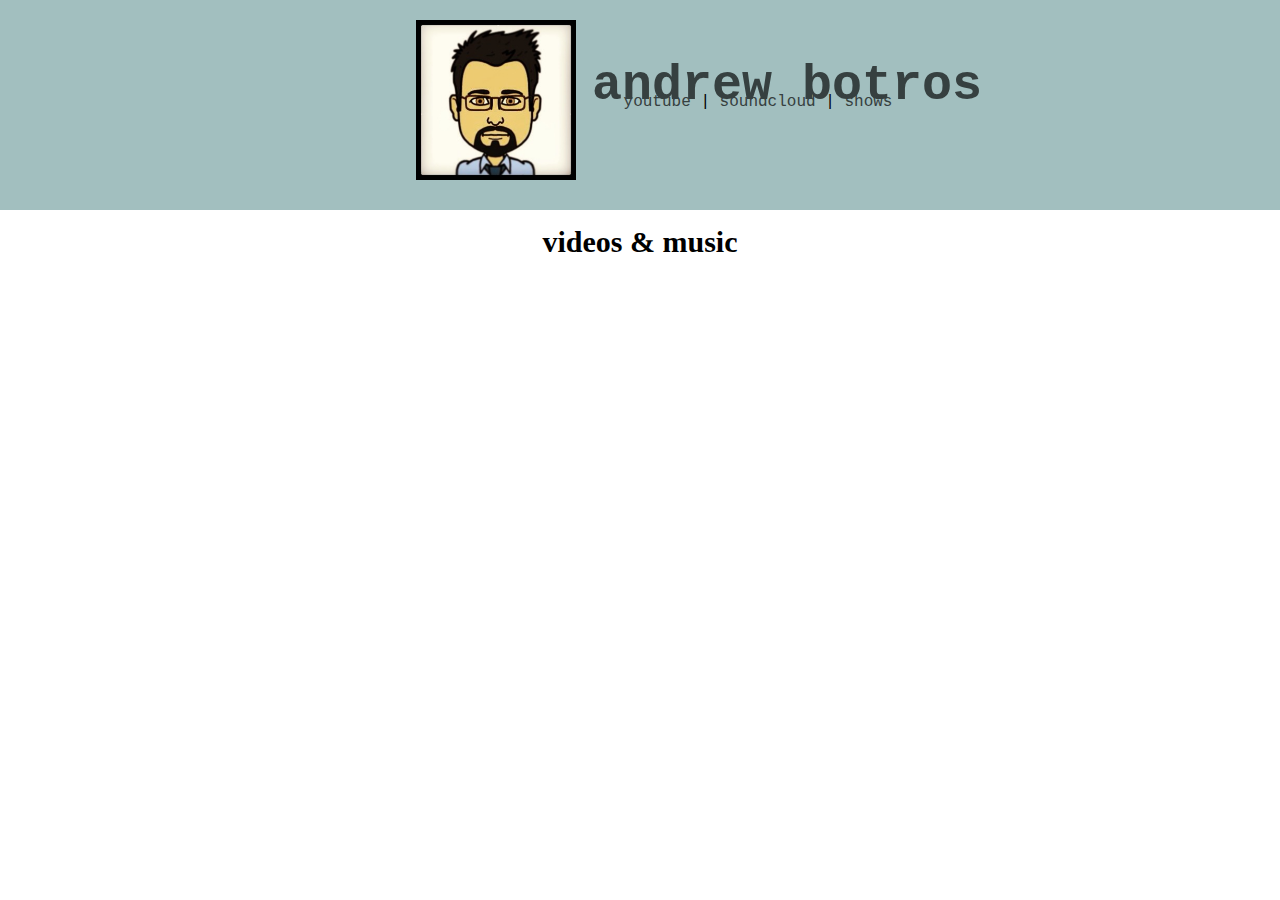
<file: index.html>
<!DOCTYPE html>

<html>

<head>
    <title>Andrew Botros</title>
    <meta http-equiv="Content-Type" content="text/html; charset=utf-8"/>
    <link rel="shortcut icon" href="images/favicon.png" type="image/x-icon"/>
    <link rel="stylesheet" href="css/andrewjbotros_style.css" type="text/css"/>
    <script type="text/javascript" src="js/jquery-1.10.2.js"></script>
    <script src="js/jquery.bxslider.min.js"></script>
</head>

<body>

    <script>
    $(document).ready(function () {
        $(".profile-image img").hover(function () {
            $(this).attr("src" ,"images/profile_picture2.png");
        }, function () {
            $(this).attr("src" ,"images/profile_picture1.png");
        });

        $(".profile-image img").hover(function () {
            $(".profile-image .text").slideToggle();
        });
    });
    </script>

    <div class="container">
        <header class = "top-nav">
            <div class="profile-image">
                <a href="mailto:andrewjbotros@gmail.com?Subject=Hello!%20" target="_blank"><img src = "images/profile_picture1.png"/></a>
            </div>
            <div class="profile-details">
                <h1><a href = "index.html">andrew botros</a></h1>
                <div class = "nav">
                    <a href="http://www.youtube.com/andrewbotrosmusic" target="_blank">youtube</a> |
                    <a href = "https://soundcloud.com/andrewjbotros" target="_blank">soundcloud</a> |
                    <a href = "shows.html" target="_top">shows</a>
                </div>
            </div>
        </header>

        <div class="subhead">
            videos & music
        </div>
    </div>

</body>
</html>
</file>
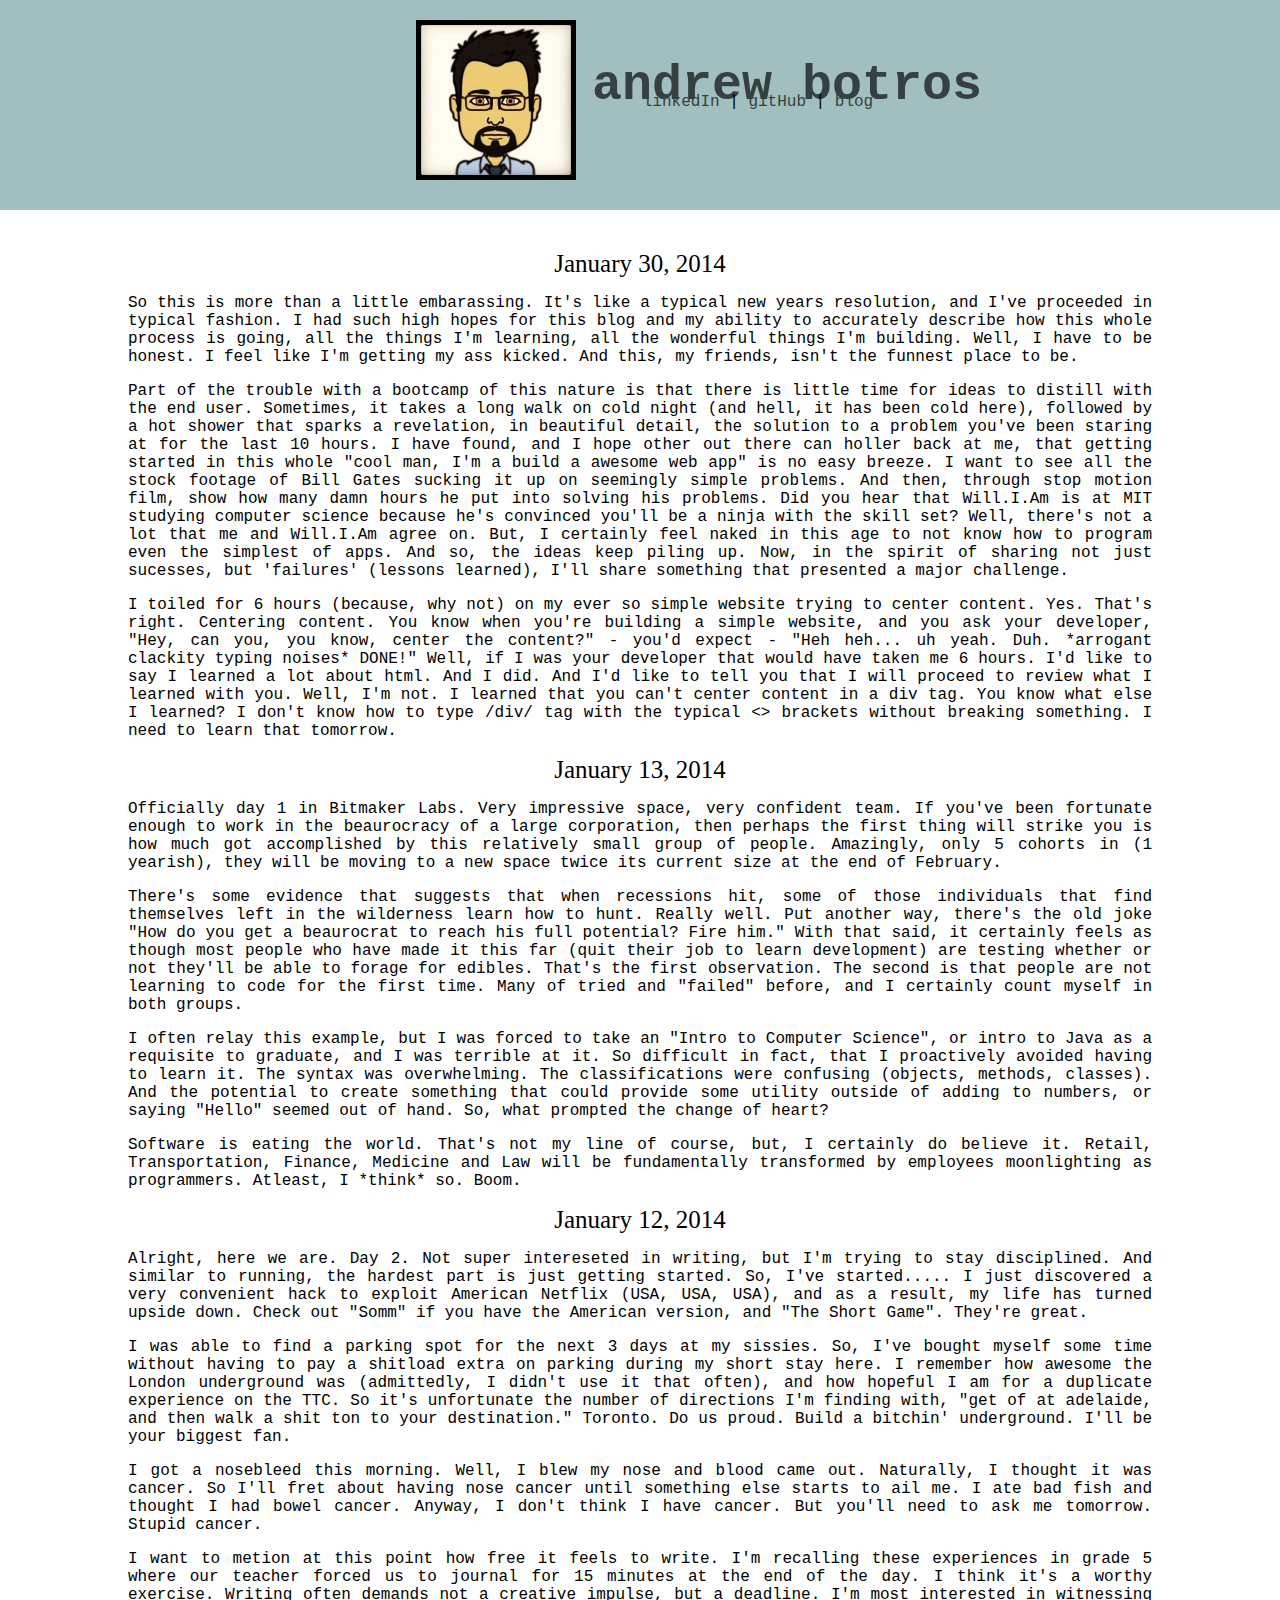
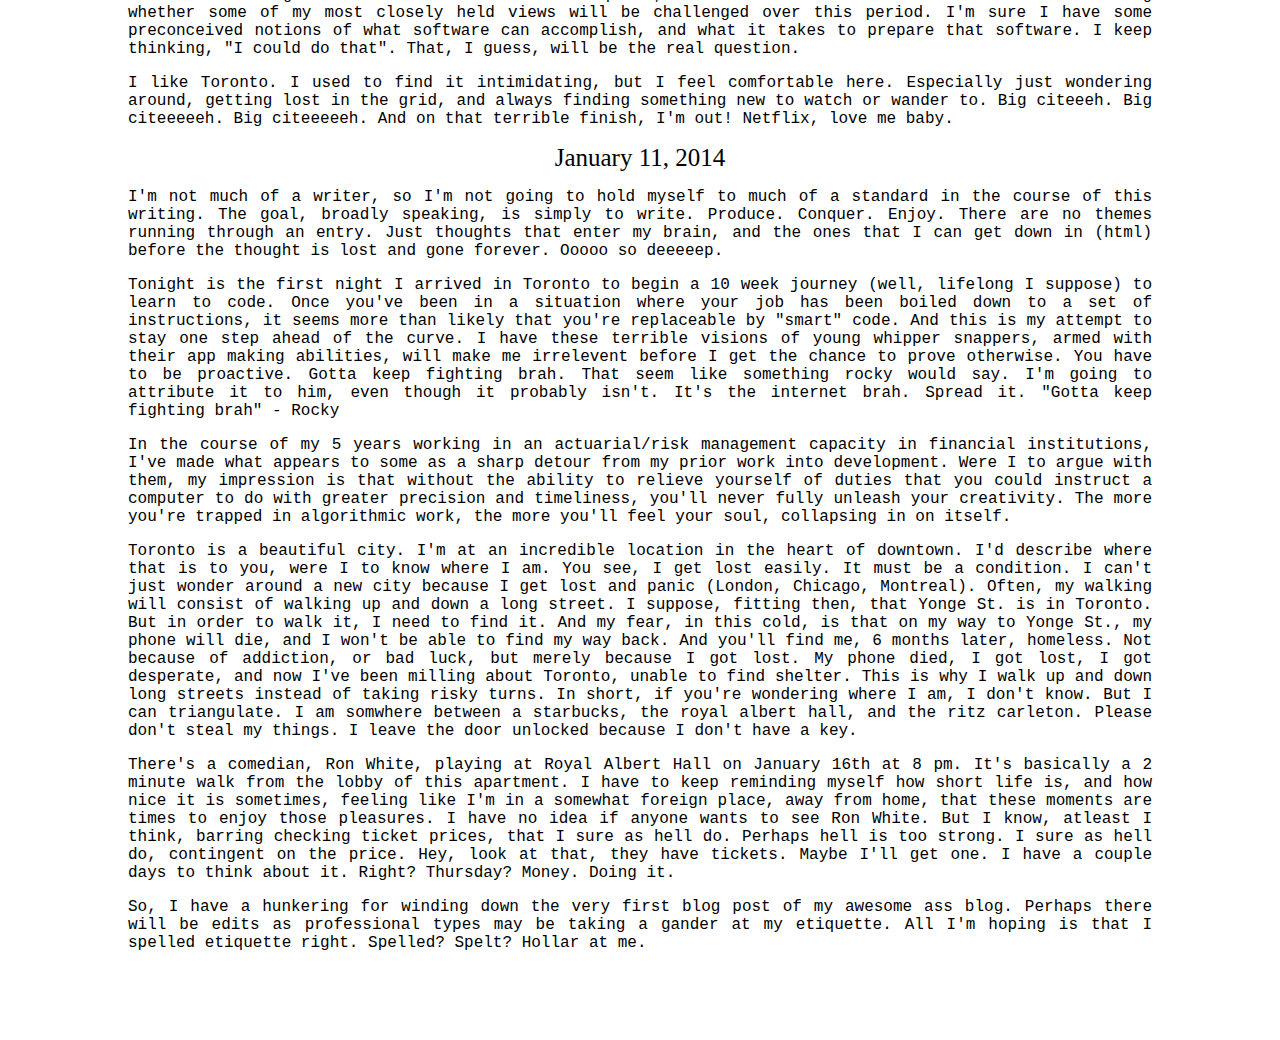
<file: blog.html>
<!DOCTYPE html>

<html>

<head>
    <title>Andrew Botros</title>
    <meta http-equiv="Content-Type" content="text/html; charset=utf-8"/>
    <link rel="shortcut icon" href="images/favicon.png" type="image/x-icon"/>
    <link rel="stylesheet" href="css/andrewjbotros_style.css" type="text/css"/>
    <script type="text/javascript" src="js/jquery-1.10.2.js"></script>
    <script src="js/jquery.bxslider.min.js"></script>
</head>

<body>

    <script>
    $(document).ready(function () {
        $(".profile-image img").hover(function () {
            $(this).attr("src" ,"images/profile_picture2.png");
        }, function () {
            $(this).attr("src" ,"images/profile_picture1.png");
        });

        $(".profile-image img").hover(function () {
            $(".profile-image .text").slideToggle();
        });
    });
    </script>

    <div class="container">
        <header class = "top-nav">
            <div class="profile-image">
                <a href="mailto:andrewjbotros@gmail.com?Subject=Hello!%20" target="_blank"><img src = "images/profile_picture1.png"/></a>
            </div>
            <div class="profile-details">
                <h1><a href = "index.html">andrew botros</a></h1>
                <div class = "nav">
                    <a href="http://www.linkedin.com/pub/andrew-botros/86/6a1/675" target="_blank">linkedIn</a> |
                    <a href = "http://github.com/andrewjbotros" target="_blank">gitHub</a> |
                    <a href = "blog.html" target="_blank" target="_top">blog</a>
                </div>
            </div>
        </header>

        <div class="subhead">
        </div>

        <div class = "blog">
            <p class = "date">January 30, 2014</p>
            <p class = "post">So this is more than a little embarassing. It's like a typical new years resolution, and I've proceeded in typical fashion. I had such high hopes for this blog and my ability to accurately describe how this whole process is going, all the things I'm learning, all the wonderful things I'm building. Well, I have to be honest. I feel like I'm getting my ass kicked. And this, my friends, isn't the funnest place to be.</p>
            <p class = "post">Part of the trouble with a bootcamp of this nature is that there is little time for ideas to distill with the end user. Sometimes, it takes a long walk on cold night (and hell, it has been cold here), followed by a hot shower that sparks a revelation, in beautiful detail, the solution to a problem you've been staring at for the last 10 hours. I have found, and I hope other out there can holler back at me, that getting started in this whole "cool man, I'm a build a awesome web app" is no easy breeze. I want to see all the stock footage of Bill Gates sucking it up on seemingly simple problems. And then, through stop motion film, show how many damn hours he put into solving his problems. Did you hear that Will.I.Am is at MIT studying computer science because he's convinced you'll be a ninja with the skill set? Well, there's not a lot that me and Will.I.Am agree on. But, I certainly feel naked in this age to not know how to program even the simplest of apps. And so, the ideas keep piling up. Now, in the spirit of sharing not just sucesses, but 'failures' (lessons learned), I'll share something that presented a major challenge. </p>
            <p class ="post">I toiled for 6 hours (because, why not) on my ever so simple website trying to center content. Yes. That's right. Centering content. You know when you're building a simple website, and you ask your developer, "Hey, can you, you know, center the content?" - you'd expect - "Heh heh... uh yeah. Duh. *arrogant clackity typing noises* DONE!" Well, if I was your developer that would have taken me 6 hours. I'd like to say I learned a lot about html. And I did. And I'd like to tell you that I will proceed to review what I learned with you. Well, I'm not. I learned that you can't center content in a div tag. You know what else I learned? I don't know how to type /div/ tag with the typical <> brackets without breaking something. I need to learn that tomorrow.</p>

            <p class = "date">January 13, 2014</p>
            <p class = "post">Officially day 1 in Bitmaker Labs. Very impressive space, very confident team. If you've been fortunate enough to work in the beaurocracy of a large corporation, then perhaps the first thing will strike you is how much got accomplished by this relatively small group of people. Amazingly, only 5 cohorts in (1 yearish), they will be moving to a new space twice its current size at the end of February.</p>
            <p class = "post">There's some evidence that suggests that when recessions hit, some of those individuals that find themselves left in the wilderness learn how to hunt. Really well. Put another way, there's the old joke "How do you get a beaurocrat to reach his full potential? Fire him." With that said, it certainly feels as though most people who have made it this far (quit their job to learn development) are testing whether or not they'll be able to forage for edibles. That's the first observation. The second is that people are not learning to code for the first time. Many of tried and "failed" before, and I certainly count myself in both groups.</p>
            <p class = "post">I often relay this example, but I was forced to take an "Intro to Computer Science", or intro to Java as a requisite to graduate, and I was terrible at it. So difficult in fact, that I proactively avoided having to learn it. The syntax was overwhelming. The classifications were confusing (objects, methods, classes). And the potential to create something that could provide some utility outside of adding to numbers, or saying "Hello" seemed out of hand. So, what prompted the change of heart?</p>
            <p class = "post">Software is eating the world. That's not my line of course, but, I certainly do believe it. Retail, Transportation, Finance, Medicine and Law will be fundamentally transformed by employees moonlighting as programmers. Atleast, I *think* so. Boom.</p>

            <p class = "date">January 12, 2014</p>
            <p class = "post">Alright, here we are. Day 2. Not super intereseted in writing, but I'm trying to stay disciplined. And similar to running, the hardest part is just getting started. So, I've started..... I just discovered a very convenient hack to exploit American Netflix (USA, USA, USA), and as a result, my life has turned upside down. Check out "Somm" if you have the American version, and "The Short Game". They're great.</p>
            <p class = "post">I was able to find a parking spot for the next 3 days at my sissies. So, I've bought myself some time without having to pay a shitload extra on parking during my short stay here. I remember how awesome the London underground was (admittedly, I didn't use it that often), and how hopeful I am for a duplicate experience on the TTC. So it's unfortunate the number of directions I'm finding with, "get of at adelaide, and then walk a shit ton to your destination." Toronto. Do us proud. Build a bitchin' underground. I'll be your biggest fan.</p>
            <p class = "post">I got a nosebleed this morning. Well, I blew my nose and blood came out. Naturally, I thought it was cancer. So I'll fret about having nose cancer until something else starts to ail me. I ate bad fish and thought I had bowel cancer. Anyway, I don't think I have cancer. But you'll need to ask me tomorrow. Stupid cancer.</p>
            <p class = "post">I want to metion at this point how free it feels to write. I'm recalling these experiences in grade 5 where our teacher forced us to journal for 15 minutes at the end of the day. I think it's a worthy exercise. Writing often demands not a creative impulse, but a deadline. I'm most interested in witnessing whether some of my most closely held views will be challenged over this period. I'm sure I have some preconceived notions of what software can accomplish, and what it takes to prepare that software. I keep thinking, "I could do that". That, I guess, will be the real question.</p>
            <p class = "post">I like Toronto. I used to find it intimidating, but I feel comfortable here. Especially just wondering around, getting lost in the grid, and always finding something new to watch or wander to. Big citeeeh. Big citeeeeeh. Big citeeeeeh. And on that terrible finish, I'm out! Netflix, love me baby. </p>

            <p class = "date">January 11, 2014</p>
            <p class = "post">I'm not much of a writer, so I'm not going to hold myself to much of a standard in the course of this writing. The goal, broadly speaking, is simply to write. Produce. Conquer. Enjoy. There are no themes running through an entry. Just thoughts that enter my brain, and the ones that I can get down in (html) before the thought is lost and gone forever. Ooooo so deeeeep.</p>
            <p class = "post">Tonight is the first night I arrived in Toronto to begin a 10 week journey (well, lifelong I suppose) to learn to code. Once you've been in a situation where your job has been boiled down to a set of instructions, it seems more than likely that you're replaceable by "smart" code. And this is my attempt to stay one step ahead of the curve. I have these terrible visions of young whipper snappers, armed with their app making abilities, will make me irrelevent before I get the chance to prove otherwise. You have to be proactive. Gotta keep fighting brah. That seem like something rocky would say. I'm going to attribute it to him, even though it probably isn't. It's the internet brah. Spread it. "Gotta keep fighting brah" - Rocky</p>
            <p class = "post">In the course of my 5 years working in an actuarial/risk management capacity in financial institutions, I've made what appears to some as a sharp detour from my prior work into development. Were I to argue with them, my impression is that without the ability to relieve yourself of duties that you could instruct a computer to do with greater precision and timeliness, you'll never fully unleash your creativity. The more you're trapped in algorithmic work, the more you'll feel your soul, collapsing in on itself. </p>
            <p class = "post">Toronto is a beautiful city. I'm at an incredible location in the heart of downtown. I'd describe where that is to you, were I to know where I am. You see, I get lost easily. It must be a condition. I can't just wonder around a new city because I get lost and panic (London, Chicago, Montreal). Often, my walking will consist of walking up and down a long street. I suppose, fitting then, that Yonge St. is in Toronto. But in order to walk it, I need to find it. And my fear, in this cold, is that on my way to Yonge St., my phone will die, and I won't be able to find my way back. And you'll find me, 6 months later, homeless. Not because of addiction, or bad luck, but merely because I got lost. My phone died, I got lost, I got desperate, and now I've been milling about Toronto, unable to find shelter. This is why I walk up and down long streets instead of taking risky turns. In short, if you're wondering where I am, I don't know. But I can triangulate. I am somwhere between a starbucks, the royal albert hall, and the ritz carleton. Please don't steal my things. I leave the door unlocked because I don't have a key.</p>
            <p class = "post">There's a comedian, Ron White, playing at Royal Albert Hall on January 16th at 8 pm. It's basically a 2 minute walk from the lobby of this apartment. I have to keep reminding myself how short life is, and how nice it is sometimes, feeling like I'm in a somewhat foreign place, away from home, that these moments are times to enjoy those pleasures. I have no idea if anyone wants to see Ron White. But I know, atleast I think, barring checking ticket prices, that I sure as hell do. Perhaps hell is too strong. I sure as hell do, contingent on the price. Hey, look at that, they have tickets. Maybe I'll get one. I have a couple days to think about it. Right? Thursday? Money. Doing it.</p>
            <p class = "post">So, I have a hunkering for winding down the very first blog post of my awesome ass blog. Perhaps there will be edits as professional types may be taking a gander at my etiquette. All I'm hoping is that I spelled etiquette right. Spelled? Spelt? Hollar at me.</br></br></br></br></br></p>
        </div>
    </div>

</body>
</html>
</file>
<file: css/andrewjbotros_style.css>
* {
    -webkit-box-sizing: border-box;
    -moz-box-sizing: border-box;
    box-sizing: border-box;
}

html, body {
    margin: 0;
    padding: 0;
    font-family: cursive, courier new;
    font-size: 16px;
}

.date, .subhead{
    text-align: center;
}

.date, .blog{
    width: 80%;
    margin: 0 auto;
}

.blog{
    text-align: justify;
}

.subhead{
    font-size: 30px;
    font-weight: bold;
    font-family: impact, fantasy;
    height: 40px;
    padding: 15px;
}

.date{
    font-family: impactLabelReversed;
    font-size: 25px;
}

.post{
    font-family: courier new
}
.container{
    margin: 0 auto;
}

.nav {
    margin: -21px;
    white-space: nowrap;
}

.top-nav {
    overflow: auto;
    padding: 20px 0;
    background-color: #A2BFBF;
    height: 210px ;
}

img, #profile, .profile {
    height: 160px;
    text-align: center;
}

.profile-image{
    width: 45%;
    float: left;
    text-align: right;
}

.profile-details{
    width: 55%;
    float: left;
    margin-top: 37px;
    padding: 0 1em;
    text-align: center;
    width: 364px;
}

.profile-details > h1{
    white-space: nowrap;
    font-size: 50px;
    display: inline;
}

.quotes {
    padding: 1.5em 0;
}

.quote-container {
    width: 400px;
    margin: 0 auto;
}

.contact {
    display: none;
    text-align: center;
    background: #000
}

a, em {
    text-decoration: none;
    color: #364040;
}

a:hover, em:hover {
    color: #6C7F7F;
}
</file>
